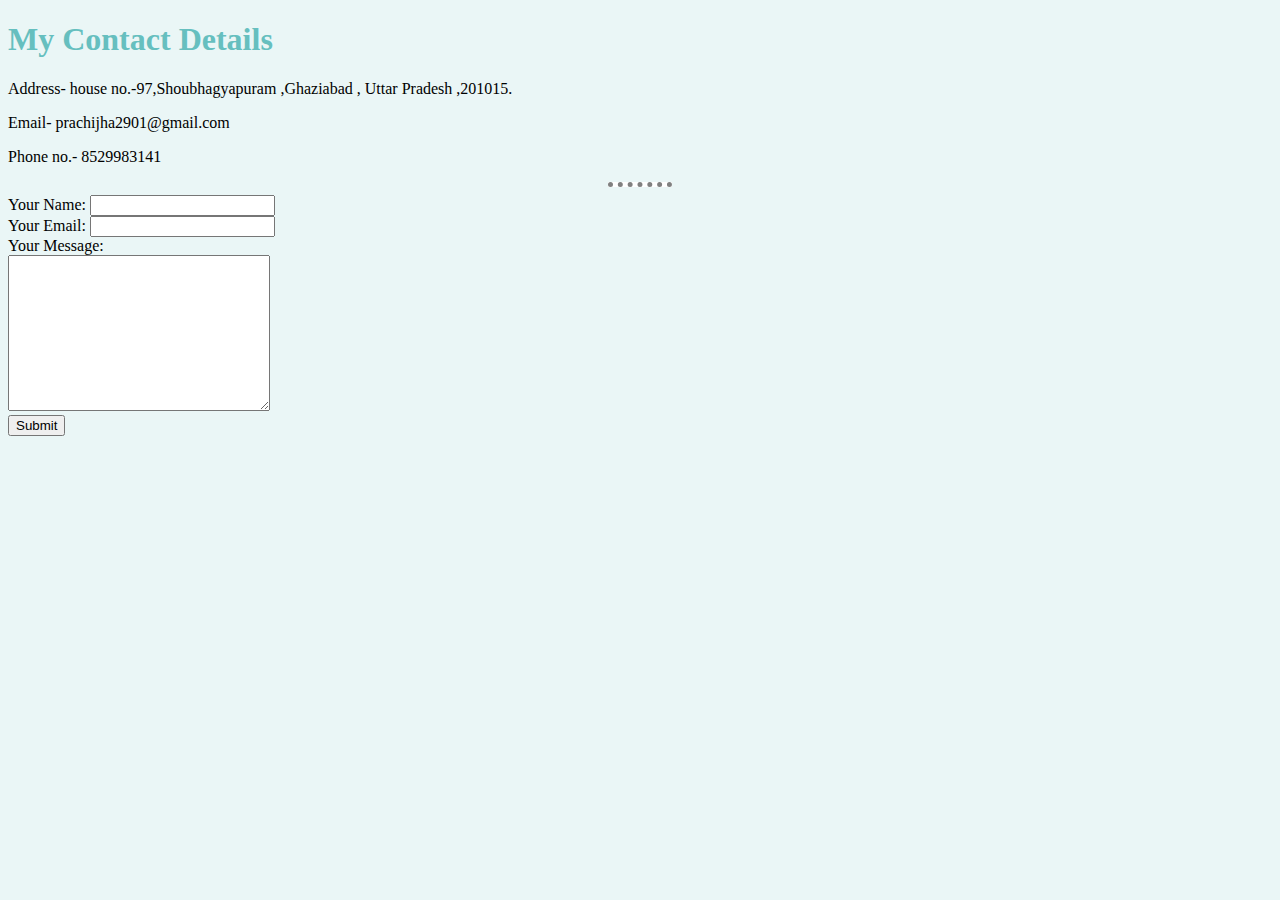
<file: Web Development/HTML-Personal Site/contact.html>
<!DOCTYPE html>
<html lang="en">
<head>
    <meta charset="UTF-8">
    <meta http-equiv="X-UA-Compatible" content="IE=edge">
    <meta name="viewport" content="width=device-width, initial-scale=1.0">
    <title>Contact Me</title>
    <link rel="stylesheet" href="css/styles.css">
</head>
<body>
    <h1>My Contact Details</h1>
        <p>Address- house no.-97,Shoubhagyapuram ,Ghaziabad , Uttar Pradesh ,201015.</p>
        <p>Email- prachijha2901@gmail.com</p>
        <p>Phone no.- 8529983141</p>
        <hr>

        <form action="mailto:prachijha2901@gmail.com" method="post" enctype="text/plain">
            <label>Your Name:</label>
            <input type="text" name="yourName" value=""><br>
            <label>Your Email:</label>
            <input type="email" name="yourEmail"><br>
            <label>Your Message:</label><br>
            <textarea name="yourMessage" rows="10" cols="30"></textarea><br>
            <input type="submit" name="">
        </form>
    
    
</body>
</html>
</file>
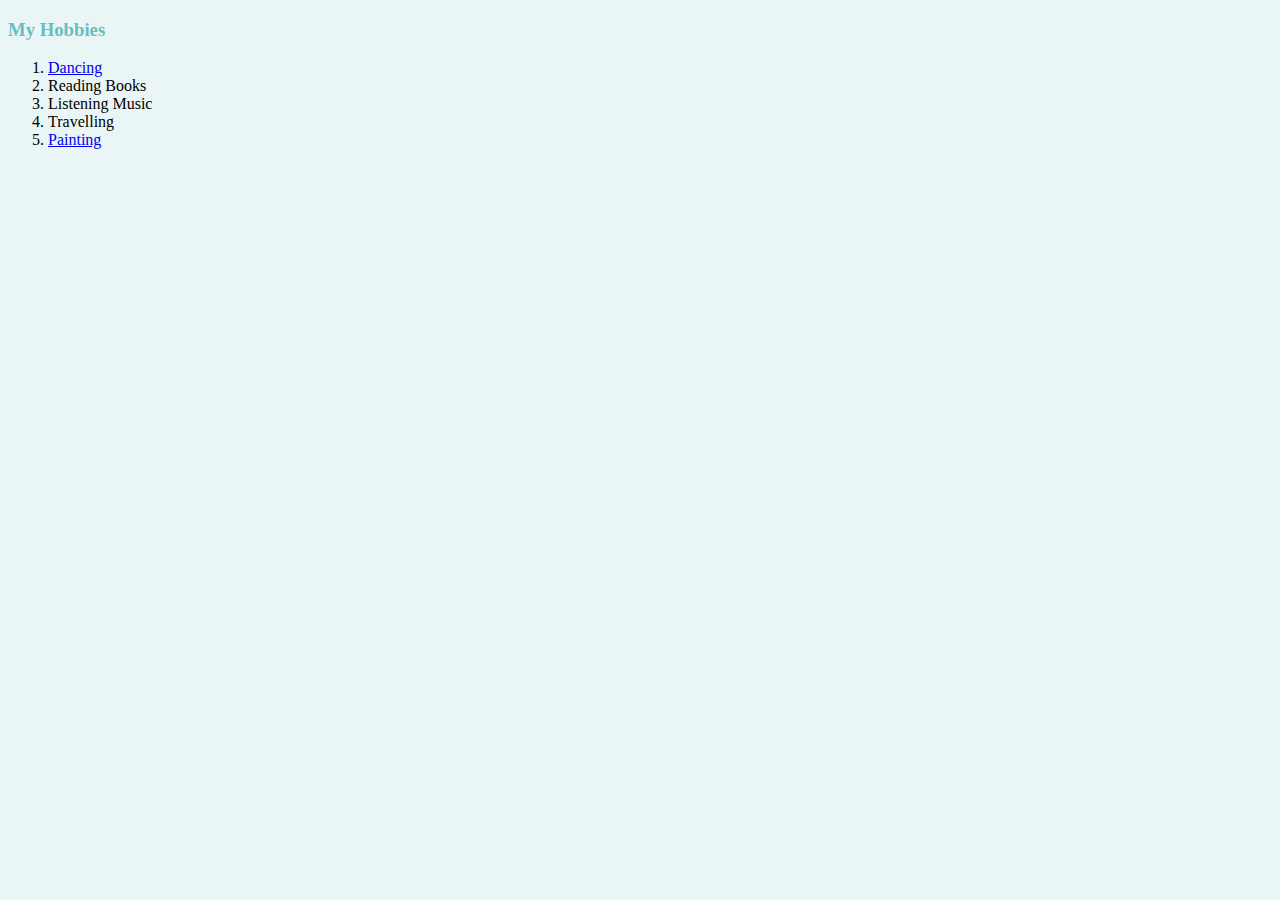
<file: Web Development/HTML-Personal Site/hobbies.html>
<!DOCTYPE html>
<html lang="en">
<head>
    <meta charset="UTF-8">
    <meta http-equiv="X-UA-Compatible" content="IE=edge">
    <meta name="viewport" content="width=device-width, initial-scale=1.0">
    <title>My Hobbies</title>
    <link rel="stylesheet" href="css/styles.css">
</head>
<body>
    <h3>My Hobbies</h3>
        <ol>
            <li><a href="https://www.instagram.com/p/CrsDcQTq98A/">Dancing</a> </li>
            <li>Reading Books</li>
            <li>Listening Music</li>
            <li>Travelling</li> 
            <li><a href="Image\IMG_20220106_131716.jpg"> Painting </a>
            </li>
        </ol>
    
</body>
</html>
</file>
<file: Web Development/HTML-Personal Site/css/styles.css>
body {
    background-color: #EAF6F6;
}

hr {
    background-color: white;
    border-style: none;
    border-top-style: dotted;
    border-width: 5px;
    border-color: grey;
    width: 5%;
}
h1 {
    color: #66bfbf;
}
h3{
    color: #66bfbf;
}
</file>
